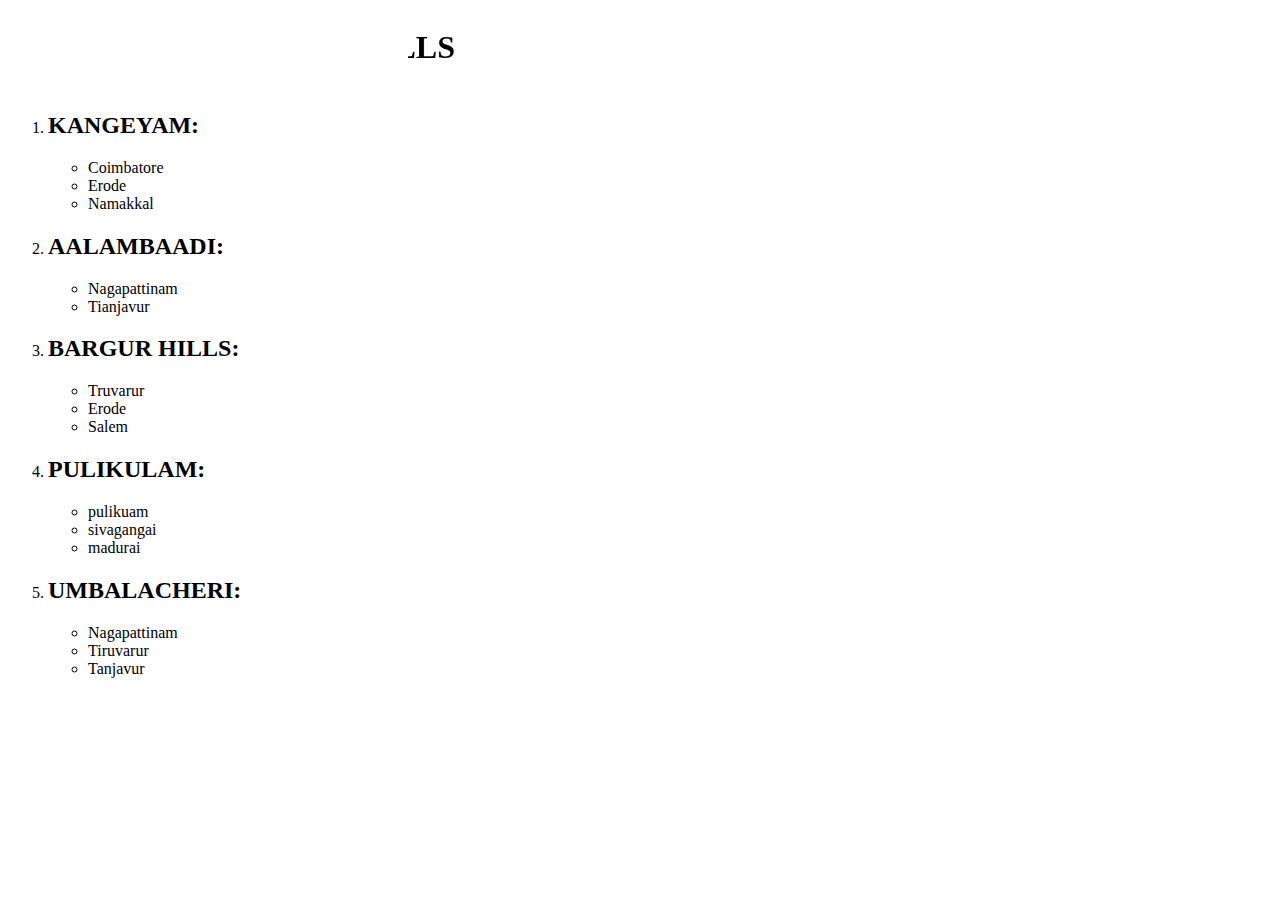
<file: index.html>
<!DOCTYPE html>
<html lang="en">
<head>
    <meta charset="UTF-8">
    <meta name="viewport" content="width=device-width, initial-scale=1.0">
    <title>list</title>
    <link rel="stylesheet" href="./style.css">

</head>
<body>
    <marquee behavior="" direction="right"><h1>BULLS</h1></marquee>
    <ol>
        <li><h2>KANGEYAM:</li></h2><a href=""></a>
        <ul>
            <li>Coimbatore</li>
            <li>Erode</li>
            <li>Namakkal</li>
        </ul>
        <li><h2>AALAMBAADI:</li></h2>
        <ul>
            <li>Nagapattinam</li>
            <li>Tianjavur</li>
        </ul>
        <li><h2>BARGUR HILLS:</li></h2>
        <ul>
            <li>Truvarur</li>
            <li>Erode</li>
            <li>Salem</li>
        </ul>

        <li><h2>PULIKULAM:</li></h2>
        <ul>
            <li>pulikuam</li>
            <li>sivagangai</li>
            <li>madurai</li>
        </ul>
        <li><h2>UMBALACHERI:</li></h2>
        <ul>
            <li>Nagapattinam</li>
            <li>Tiruvarur</li>
            <li>Tanjavur</li>
        </ul>
    </ol>






    </ol>
        
    </ul>
</body>
</html>
</file>
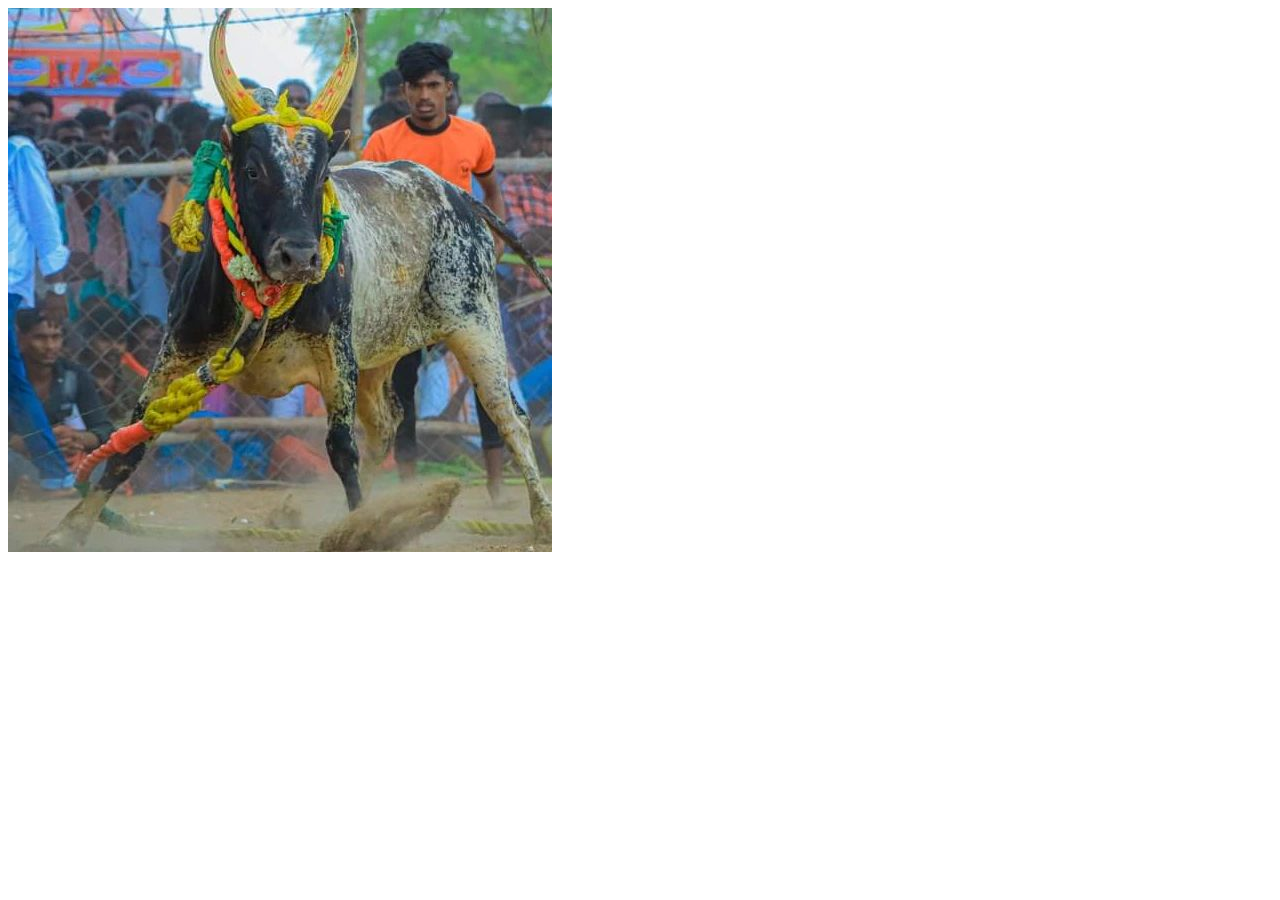
<file: page1.html>
<!DOCTYPE html>
<html lang="en">
<head>
    <meta charset="UTF-8">
    <meta name="viewport" content="width=device-width, initial-scale=1.0">
    <title>kangeyam</title>
    <link rel="stylesheet" href="./page1.html">
</head>
<body>
    <img src="./s.jpeg" alt="">
</body>
</html>
</file>
<file: style.css>
body{
    background: url("https://t4.ftcdn.net/jpg/03/11/53/55/360_F_311535527_l8jRr6cn0jW47Gu3sOTY2MGlnjRlCWBn.jpg");
    background-repeat: no-repeat;
    background-size: cover;
}
marquee{
    width:400px;
    margin-left: 400px;
    
}
h1{
    font-family: Cambria, Cochin, Georgia, Times, 'Times New Roman', serif;
}
h2{
    font-family: 'Times New Roman', Times, serif;
}
</file>
